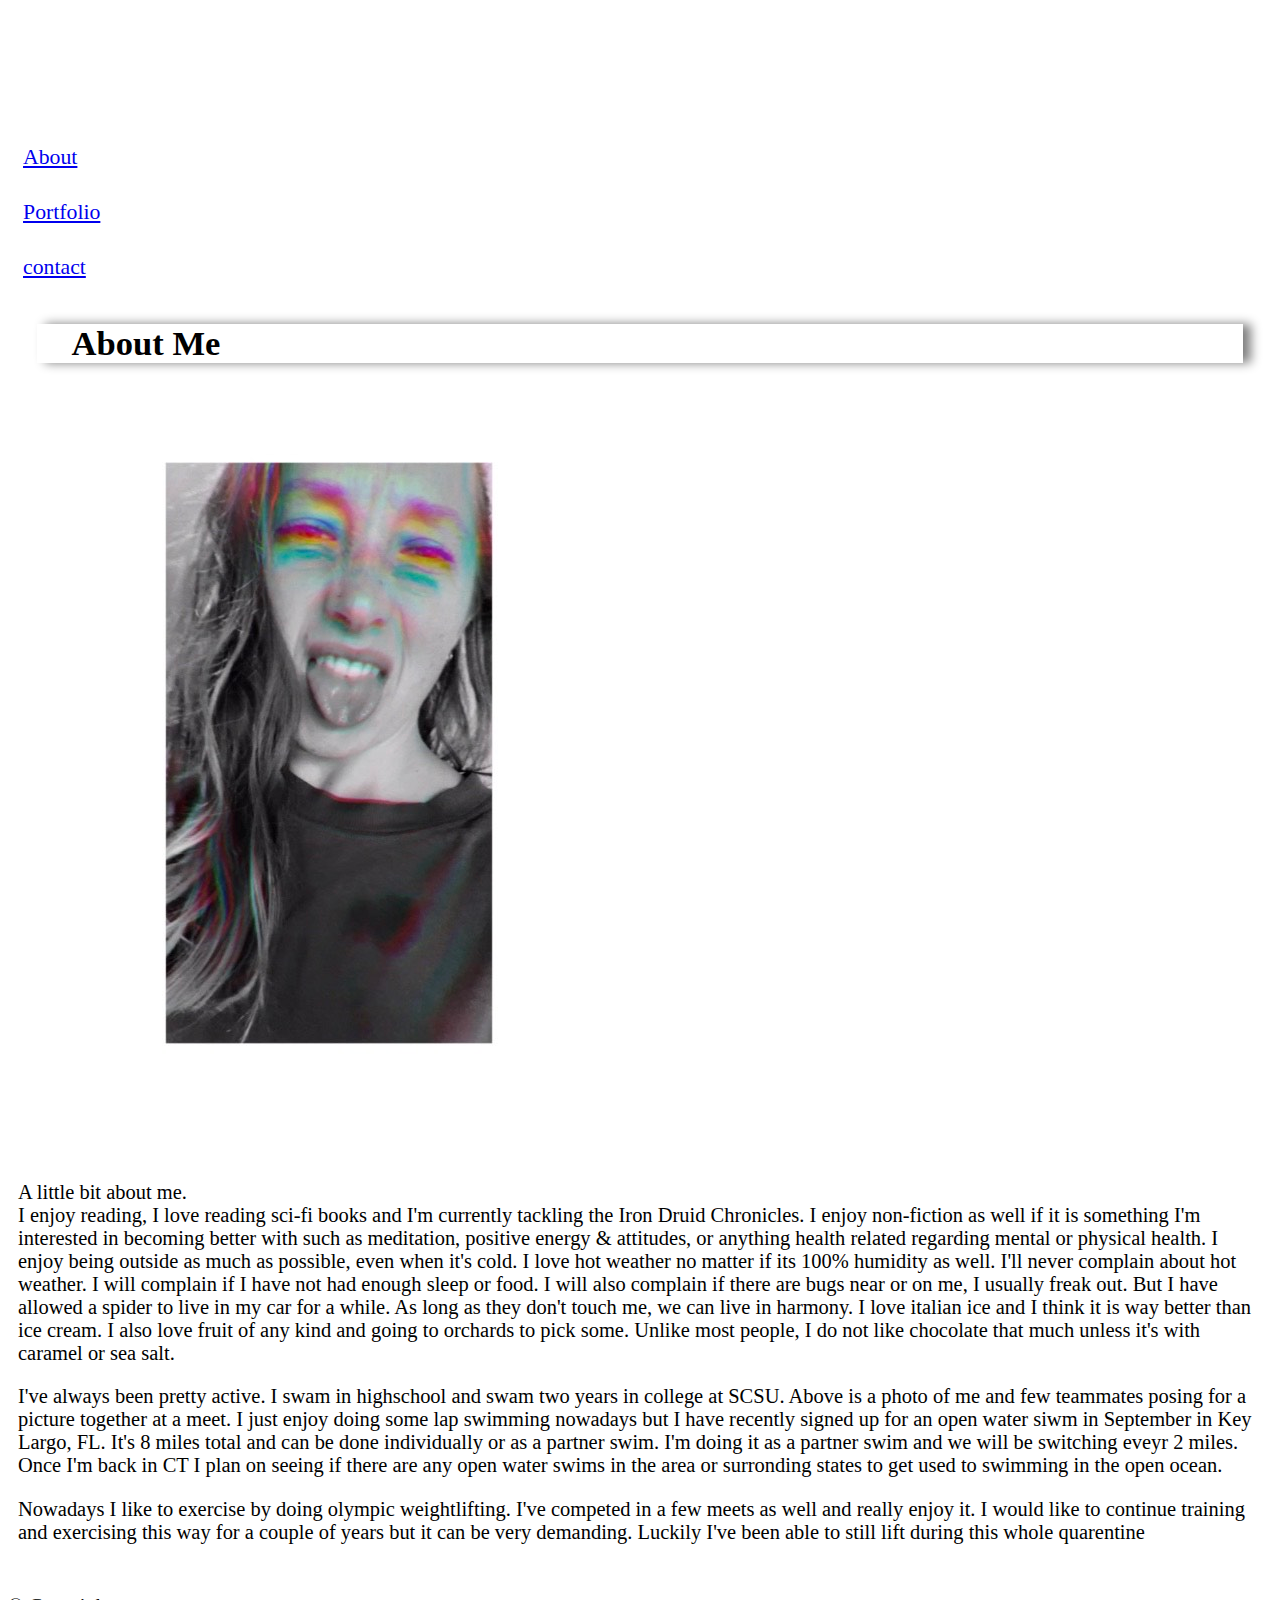
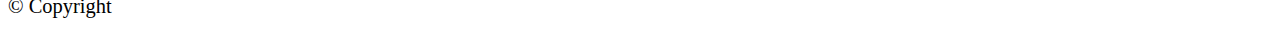
<file: index.html>
<!DOCTYPE html>
<html lang="en-us">

<head>
    <meta charset="UTF-8" />
    <meta name="viewport" content="width=device-width, initial-scale=1, shrink-to-fit=no" />
    <meta http-equiv="X-UA-Compatible" content="ie=edge" />

    <title>Bootstrap Basic Portfolio</title>

    <!-- Boostrap Stylesheet/ CDN -->
    <link rel="stylesheet" href="https://stackpath.bootstrapcdn.com/bootstrap/4.5.0/css/bootstrap.min.css"
        integrity="sha384-9aIt2nRpC12Uk9gS9baDl411NQApFmC26EwAOH8WgZl5MYYxFfc+NcPb1dKGj7Sk" crossorigin="anonymous">

    <!-- your own CSS stylesheet -->
    <link rel="stylesheet" href="style.css">
</head>

<body>
    <!-- NavBar-->
    <header>
        <nav class="navbar-dark bg-dark">
            <h1 class="name">Molly Soufrine</h1>
            <ul class="nav justify-content-center">
                <li><a href="index.html">About</a></li>
                <li><a href="portfolio.html">Portfolio</a></li>
                <li><a href="contact.html">contact</a></li>
            </ul>
        </nav>
    </header>

    <!-- Start of container -->
    <div class="container">
        <div class="row">
            <div class="col">
                <h2>About Me</h2>
            </div>
        </div>
        <div class="row">
            <div class="col-md-6">
                <img src="IMG_0256.jpg" class="imag-fluid" alt="a photo of myself making a funny face with a filter">
            </div>
            <div class="col-md-6">
                <p>A little bit about me.<br> I enjoy reading, I love reading sci-fi books and I'm currently tackling
                    the Iron Druid Chronicles. I enjoy non-fiction as well if it is something I'm interested in becoming
                    better with such as meditation, positive energy & attitudes, or anything health related regarding
                    mental or physical health. I enjoy being outside as much as possible, even when it's cold. I love
                    hot weather no matter if its 100% humidity as well. I'll never complain about hot weather. I will
                    complain if I have not had enough sleep or food. I will also complain if there are bugs near or on
                    me, I usually freak out. But I have allowed a spider to live in my car for a while. As long as they
                    don't touch me, we can live in harmony. I love italian ice and I think it is way better than ice
                    cream. I also love fruit of any kind and going to orchards to pick some. Unlike most people, I do
                    not like chocolate that much unless it's with caramel or sea salt.</p>
            </div>
        </div>
        <div class="row">
            <div class="col-md-6">
                <p>I've always been pretty active. I swam in highschool and swam two years in college at SCSU. Above is
                    a photo of me and few teammates posing for a picture together at a meet. I just enjoy doing some lap
                    swimming nowadays but I have recently signed up for an open water siwm in September in Key Largo,
                    FL. It's 8 miles total and can be done individually or as a partner swim. I'm doing it as a partner
                    swim and we will be switching eveyr 2 miles. Once I'm back in CT I plan on seeing if there are any
                    open water swims in the area or surronding states to get used to swimming in the open ocean.</p>
            </div>
            <div class="col-md-6">
                <p>Nowadays I like to exercise by doing olympic weightlifting. I've competed in a few meets as well and
                    really enjoy it. I would like to continue training and exercising this way for a couple of years but
                    it can be very demanding. Luckily I've been able to still lift during this whole quarentine</p>
            </div>

        </div>
    </div>

    <!-- End of container -->

    <!-- Start of footer -->
    <footer class="footer">
        <div class="two-toned-footer-color"></div>
        <p class="text-muted text-muted-footer text-center">
            &copy; Copyright
        </p>
    </footer>
    <!-- End of footer -->

    <!-- jQuery CDN/ (Bootstrap JS) -->
    <script src="https://code.jquery.com/jquery-3.5.1.slim.min.js"
        integrity="sha384-DfXdz2htPH0lsSSs5nCTpuj/zy4C+OGpamoFVy38MVBnE+IbbVYUew+OrCXaRkfj"
        crossorigin="anonymous"></script>
    <script src="https://cdn.jsdelivr.net/npm/popper.js@1.16.0/dist/umd/popper.min.js"
        integrity="sha384-Q6E9RHvbIyZFJoft+2mJbHaEWldlvI9IOYy5n3zV9zzTtmI3UksdQRVvoxMfooAo"
        crossorigin="anonymous"></script>
    <script src="https://stackpath.bootstrapcdn.com/bootstrap/4.5.0/js/bootstrap.min.js"
        integrity="sha384-OgVRvuATP1z7JjHLkuOU7Xw704+h835Lr+6QL9UvYjZE3Ipu6Tp75j7Bh/kR0JKI"
        crossorigin="anonymous"></script>
</body>

</html>
</file>
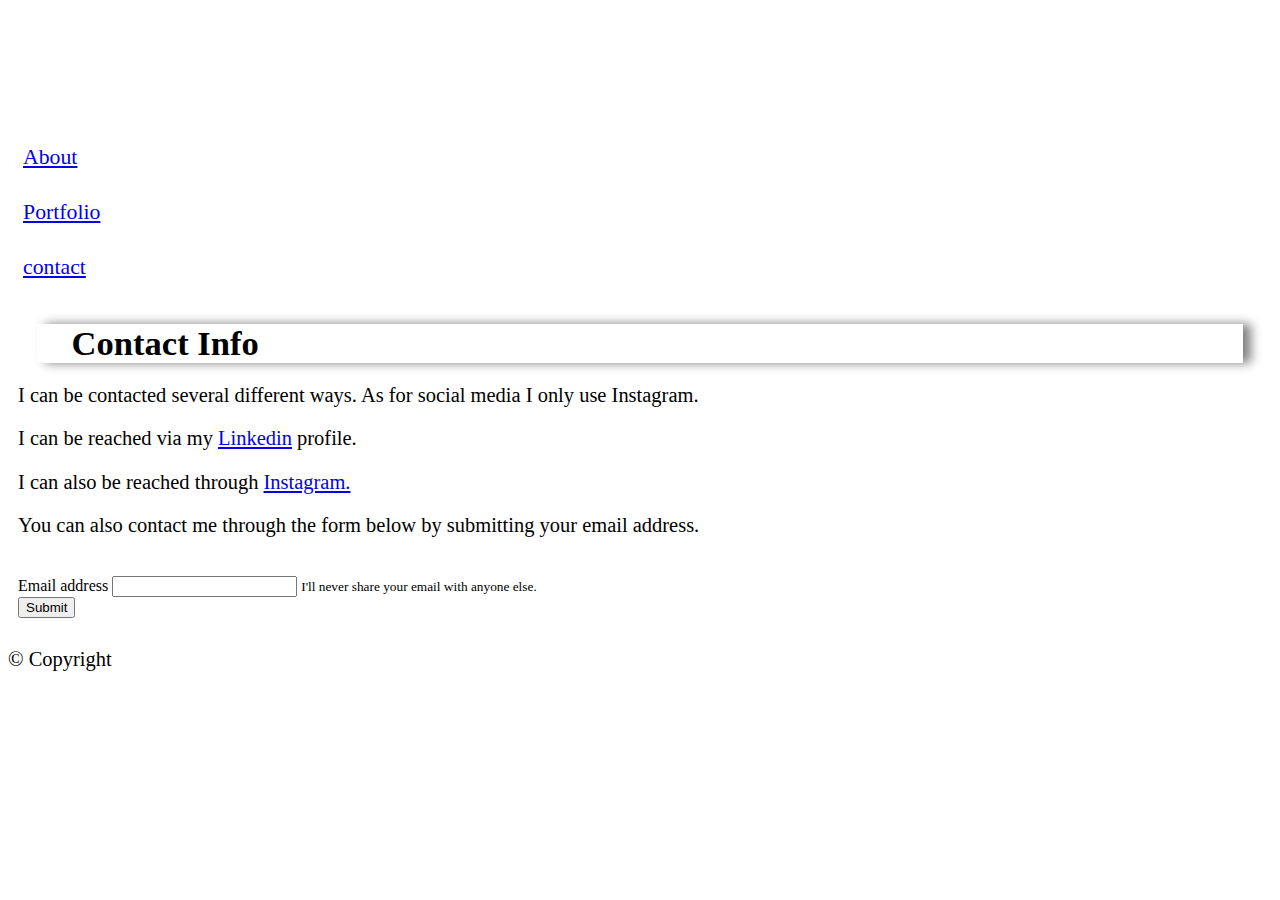
<file: contact.html>
<!DOCTYPE html>
<html lang="en-us">

<head>
    <meta charset="UTF-8" />
    <meta name="viewport" content="width=device-width, initial-scale=1, shrink-to-fit=no" />
    <meta http-equiv="X-UA-Compatible" content="ie=edge" />

    <title>Bootstrap Basic Portfolio</title>

    <!-- Boostrap Stylesheet -->
    <link rel="stylesheet" href="https://stackpath.bootstrapcdn.com/bootstrap/4.5.0/css/bootstrap.min.css"
        integrity="sha384-9aIt2nRpC12Uk9gS9baDl411NQApFmC26EwAOH8WgZl5MYYxFfc+NcPb1dKGj7Sk" crossorigin="anonymous">

    <!-- your own CSS stylesheet -->
    <link rel="stylesheet" href="style.css">
</head>

<body>
    <!--   navbar -->
    <header>
        <nav class="navbar-dark bg-dark">
            <h1 class="name">Molly Soufrine</h1>
            <ul class="nav justify-content-center">
                <li><a href="index.html">About</a></li>
                <li><a href="portfolio.html">Portfolio</a></li>
                <li><a href="contact.html">contact</a></li>
            </ul>
        </nav>
    </header>

    <!-- Start of container -->
    <div class="container">
        <div class="row">
            <div class="col-12">
                <h2>Contact Info</h2>
            </div>
            <div class="row">
                <div class="col-4">
                    <p>I can be contacted several different ways. As for social media I only use Instagram.</p>
                </div>
                <div class="col-4">
                    <p>I can be reached via my <a
                            href="https://www.linkedin.com/in/molly-soufrine-449b811a6/">Linkedin</a> profile.</p>
                </div>
                <div class="col-4">
                    <p>I can also be reached through <a href="https://www.instagram.com/molly_supreme/">Instagram.</a>
                    </p>
                </div>
            </div>
            <div class="row">
                <div class="col-md-12">
                    <p>You can also contact me through the form below by submitting your email address.</p><br>
                    <form>
                        <div class="form-group">
                            <label for="exampleInputEmail1">Email address</label>
                            <input type="email" class="form-control" id="exampleInputEmail1"
                                aria-describedby="emailHelp">
                            <small id="emailHelp" class="form-text text-muted">I'll never share your email with anyone
                                else.</small>
                        </div>
                        <button type="submit" class="btn btn-primary">Submit</button>
                    </form>
                </div>
            </div>

        </div>
    </div>
        <!-- End of container -->
        <!-- Start of footer -->
        <footer class="footer">
            <div class="two-toned-footer-color"></div>
            <p class="text-muted text-muted-footer text-center">
                &copy; Copyright
            </p>
        </footer>
        <!-- End of footer -->

        <!-- jQuery CDN -->
        <script src="https://code.jquery.com/jquery-3.5.1.slim.min.js"
            integrity="sha384-DfXdz2htPH0lsSSs5nCTpuj/zy4C+OGpamoFVy38MVBnE+IbbVYUew+OrCXaRkfj"
            crossorigin="anonymous"></script>
        <script src="https://cdn.jsdelivr.net/npm/popper.js@1.16.0/dist/umd/popper.min.js"
            integrity="sha384-Q6E9RHvbIyZFJoft+2mJbHaEWldlvI9IOYy5n3zV9zzTtmI3UksdQRVvoxMfooAo"
            crossorigin="anonymous"></script>
        <script src="https://stackpath.bootstrapcdn.com/bootstrap/4.5.0/js/bootstrap.min.js"
            integrity="sha384-OgVRvuATP1z7JjHLkuOU7Xw704+h835Lr+6QL9UvYjZE3Ipu6Tp75j7Bh/kR0JKI"
            crossorigin="anonymous"></script>

        <!-- Bootstrap CDN -->

</body>

</html>
</file>
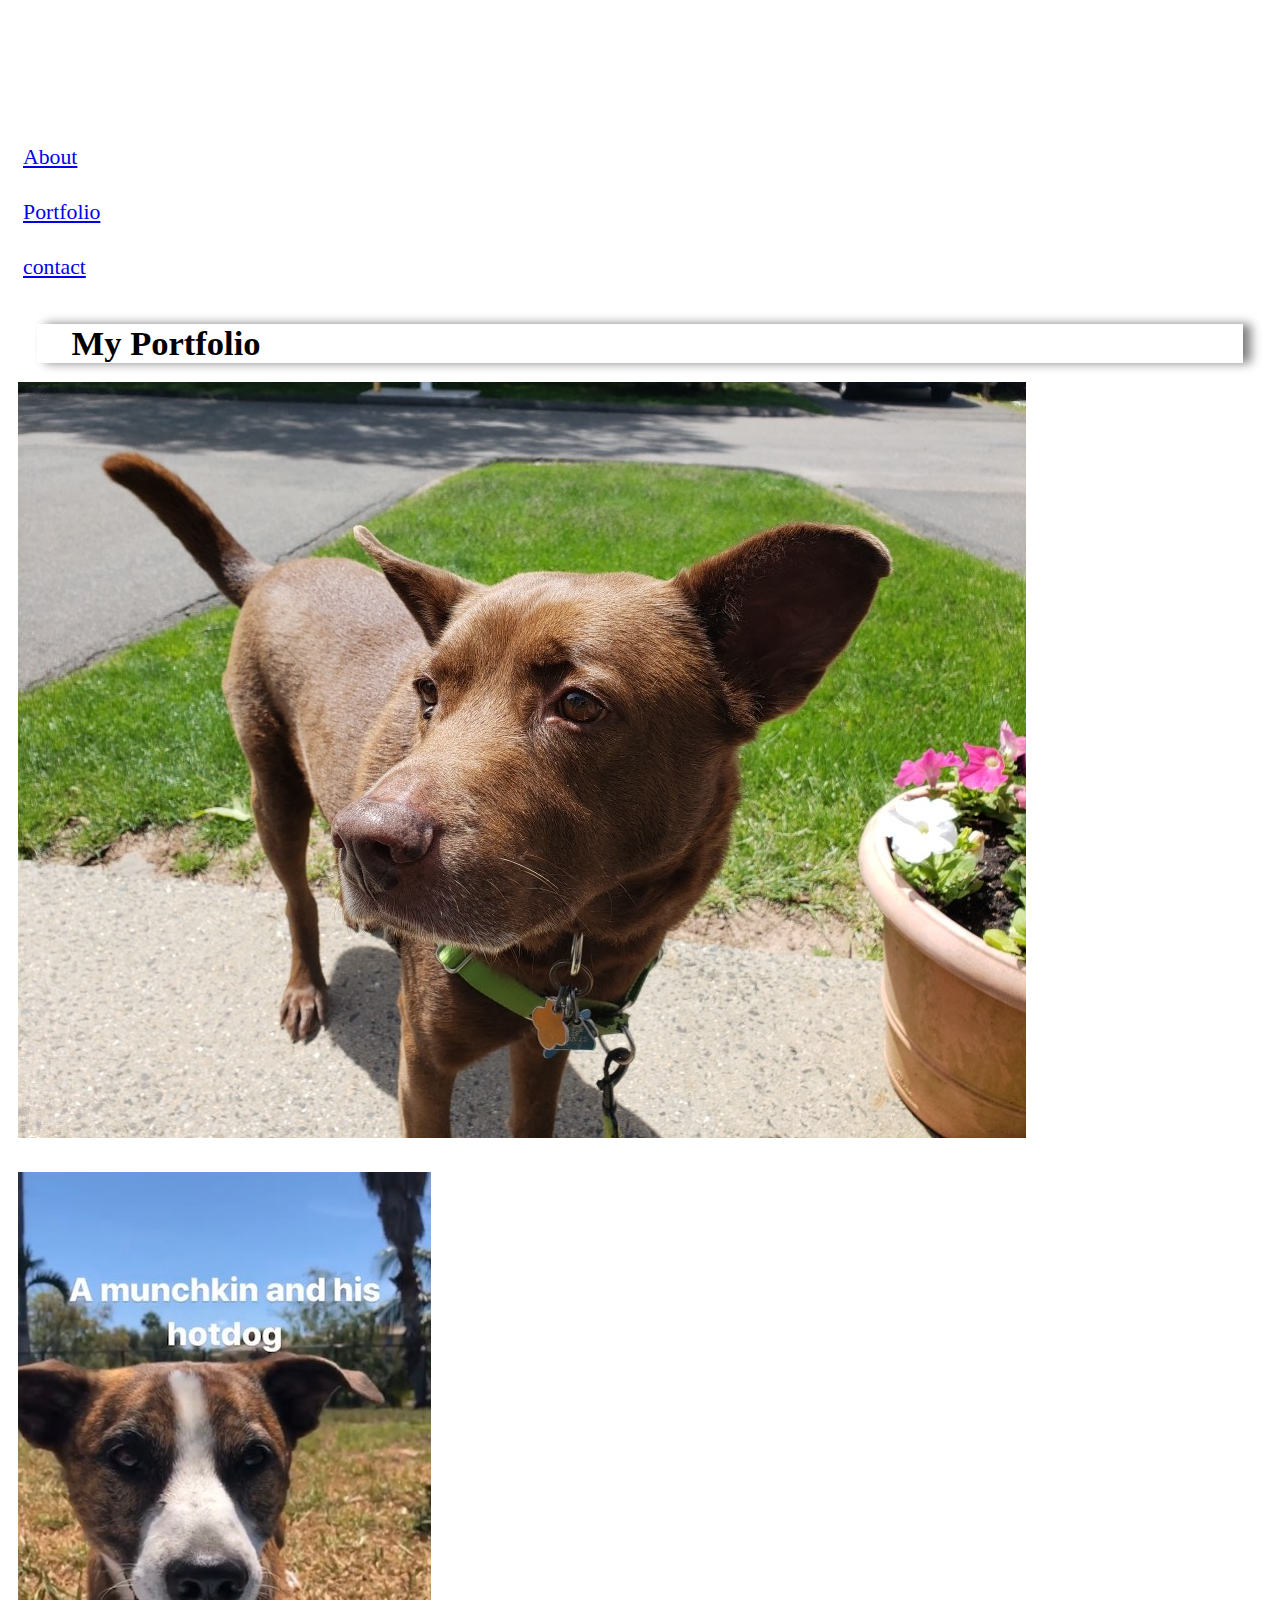
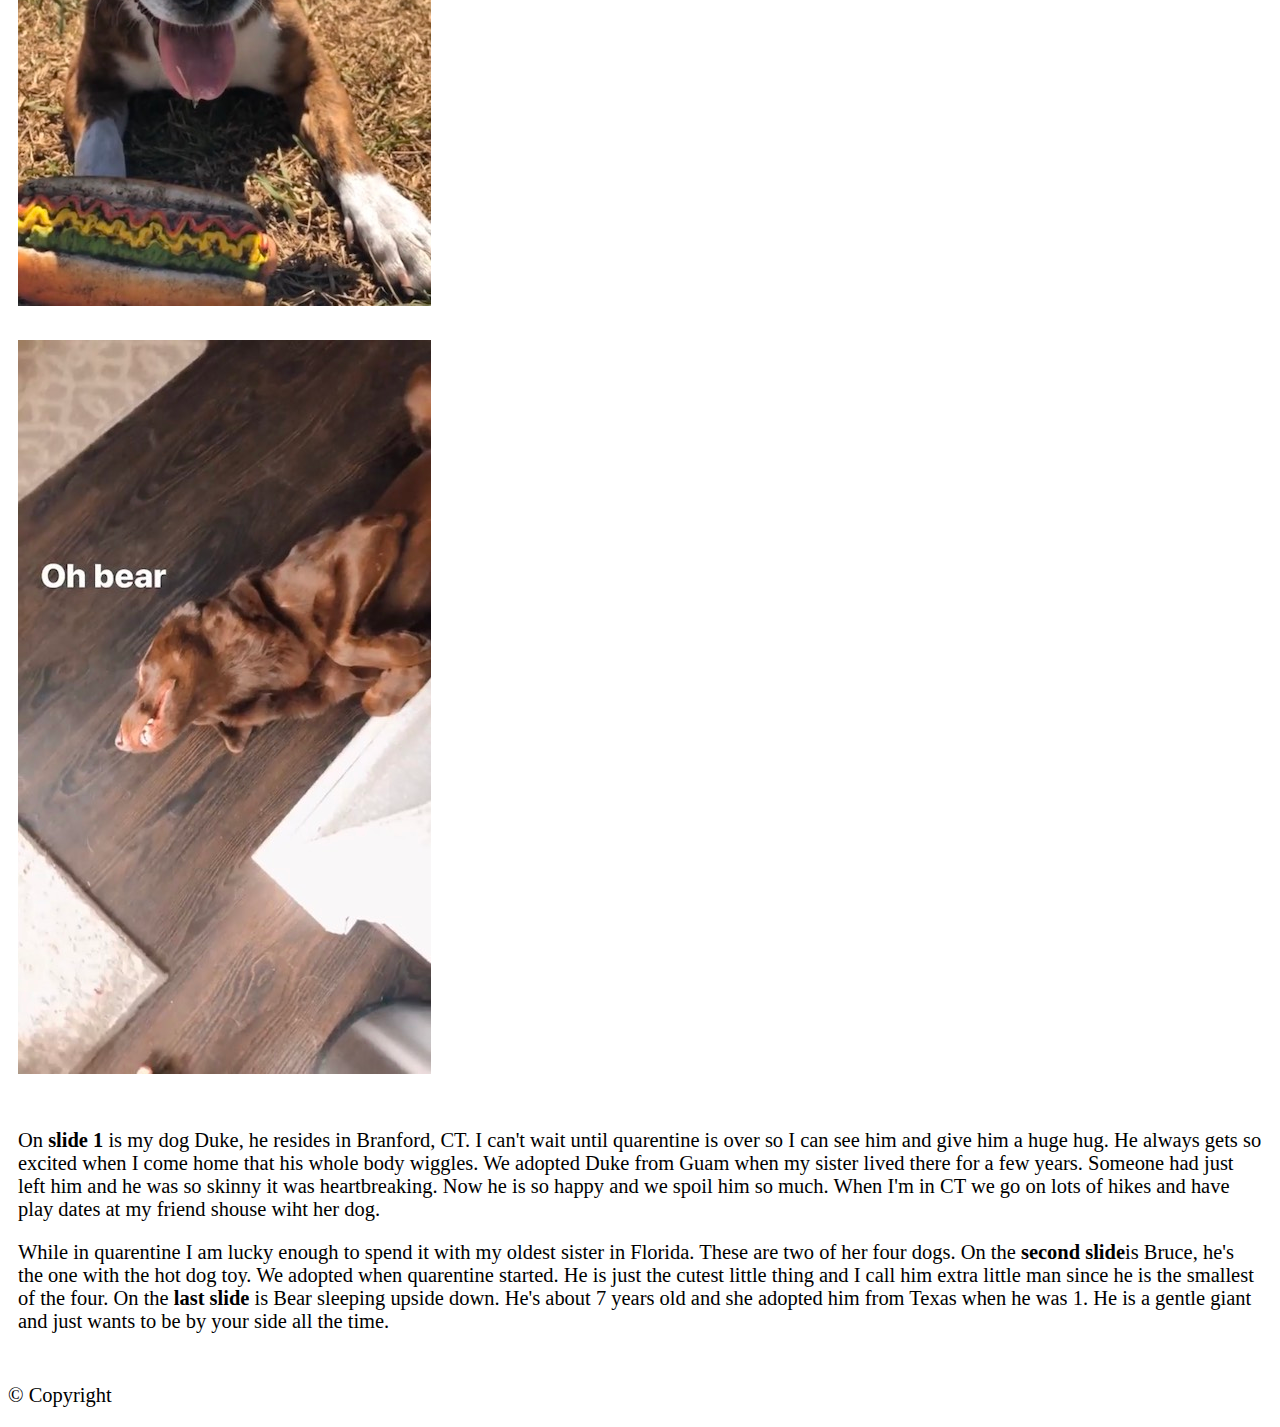
<file: portfolio.html>
<!DOCTYPE html>
<html lang="en-us">

<head>
    <meta charset="UTF-8" />
    <meta name="viewport" content="width=device-width, initial-scale=1, shrink-to-fit=no">
    <meta http-equiv="X-UA-Compatible" content="ie=edge" />

    <title>Bootstrap Basic Portfolio</title>

    <!-- Boostrap Stylesheet -->
    <link rel="stylesheet" href="https://stackpath.bootstrapcdn.com/bootstrap/4.5.0/css/bootstrap.min.css"
        integrity="sha384-9aIt2nRpC12Uk9gS9baDl411NQApFmC26EwAOH8WgZl5MYYxFfc+NcPb1dKGj7Sk" crossorigin="anonymous">

    <!-- your own CSS stylesheet -->
    <link rel="stylesheet" href="style.css">
</head>

<body>
    <header>
        <!--   navbar -->
        <nav class="navbar-dark bg-dark">
            <h1 class="name">Molly Soufrine</h1>
            <ul class="nav justify-content-center">
                <li><a href="index.html">About</a></li>
                <li><a href="portfolio.html">Portfolio</a></li>
                <li><a href="contact.html">contact</a></li>
            </ul>

        </nav>
    </header>
    <!-- Start of container -->
    <div class="container">
        <div class="row">
            <div class="col">
                <h2>My Portfolio</h2>
            </div>
        </div>
        <div class="row">
            <div class="col">
                <div id="carouselExampleSlidesOnly" class="carousel slide" data-ride="carousel">
                    <div class="carousel-inner">
                        <div class="carousel-item active">
                            <img src="IMG_0143.jpg" class="d-block" class="img-fluid" alt="Chcolate lab mix">
                        </div>
                        <div class="carousel-item">
                            <img src="IMG_0220.jpg" class="d-block" class="img-fluid"
                                alt="A small mutt with a hot dog toy">
                        </div>
                        <div class="carousel-item">
                            <img src="IMG_0219.jpg" class="d-block" class="img-fluid"
                                alt="Chcolate lab sleeping belly up">
                        </div>
                    </div>
                </div>
            </div>
        </div>
            <div class="row">
                <div class="col-md-6">
                    <p>On <strong>slide 1</strong> is my dog Duke, he resides in Branford, CT. I can't wait until
                        quarentine is over so I can see him and give him a huge hug. He always gets so excited when I
                        come home that his whole body wiggles. We adopted Duke from Guam when my sister lived there for
                        a few years. Someone had just left him and he was so skinny it was heartbreaking. Now he is so
                        happy and we spoil him so much. When I'm in CT we go on lots of hikes and have play dates at my
                        friend shouse wiht her dog.</p>
                </div>
                <div class="col-md-6">
                    <p>While in quarentine I am lucky enough to spend it with my oldest sister in Florida. These are two
                        of her four dogs. On the <strong>second slide</strong>is Bruce, he's the one with the hot dog
                        toy. We adopted when quarentine started. He is just the cutest little thing and I call him extra
                        little man since he is the smallest of the four. On the <strong>last slide</strong> is Bear
                        sleeping upside down. He's about 7 years old and she adopted him from Texas when he was 1. He is
                        a gentle giant and just wants to be by your side all the time.</p>
                </div>
            </div>
    </div>
        <!-- End of container -->

        <!-- Start of footer -->
        <footer class="footer">
            <div class="two-toned-footer-color"></div>
            <p class="text-muted text-muted-footer text-center">
                &copy; Copyright
            </p>
        </footer>
        <!-- End of footer -->

        <!-- jQuery CDN -->
        <script src="https://code.jquery.com/jquery-3.5.1.slim.min.js"
            integrity="sha384-DfXdz2htPH0lsSSs5nCTpuj/zy4C+OGpamoFVy38MVBnE+IbbVYUew+OrCXaRkfj"
            crossorigin="anonymous"></script>
        <script src="https://cdn.jsdelivr.net/npm/popper.js@1.16.0/dist/umd/popper.min.js"
            integrity="sha384-Q6E9RHvbIyZFJoft+2mJbHaEWldlvI9IOYy5n3zV9zzTtmI3UksdQRVvoxMfooAo"
            crossorigin="anonymous"></script>
        <script src="https://stackpath.bootstrapcdn.com/bootstrap/4.5.0/js/bootstrap.min.js"
            integrity="sha384-OgVRvuATP1z7JjHLkuOU7Xw704+h835Lr+6QL9UvYjZE3Ipu6Tp75j7Bh/kR0JKI"
            crossorigin="anonymous"></script>

        <!-- Bootstrap CDN -->

</body>

</html>
</file>
<file: style.css>
ul{
    list-style: none;
    display: inline;
}
li{
    padding:.94rem ;
    font-size: 1.7vw;
}
.name{
    font-size: 3.5vw;
    text-align: center;
    font-style: italic;
    font-family: Georgia, Verdana;
    color: white;
}
.container h2{
    font-size: 2.7vw;
    padding-left: 1em;
    font-family: Georgia, Verdana;
    color: black;
    box-shadow: 8px 0px 10px grey;
    margin: 1.49vw;
}

.container{
    box-sizing: border-box;
    padding-left: 20px;
    padding: 10px;
    margin: auto;
}
.container img{
    padding-bottom: 1.87rem;
    max-width: 100%;
    max-height: 100%;
    margin: auto;
}
p{
    box-sizing: border-box;
    font-size: 1.6vw;
    font-family: Georgia;
}
</file>
